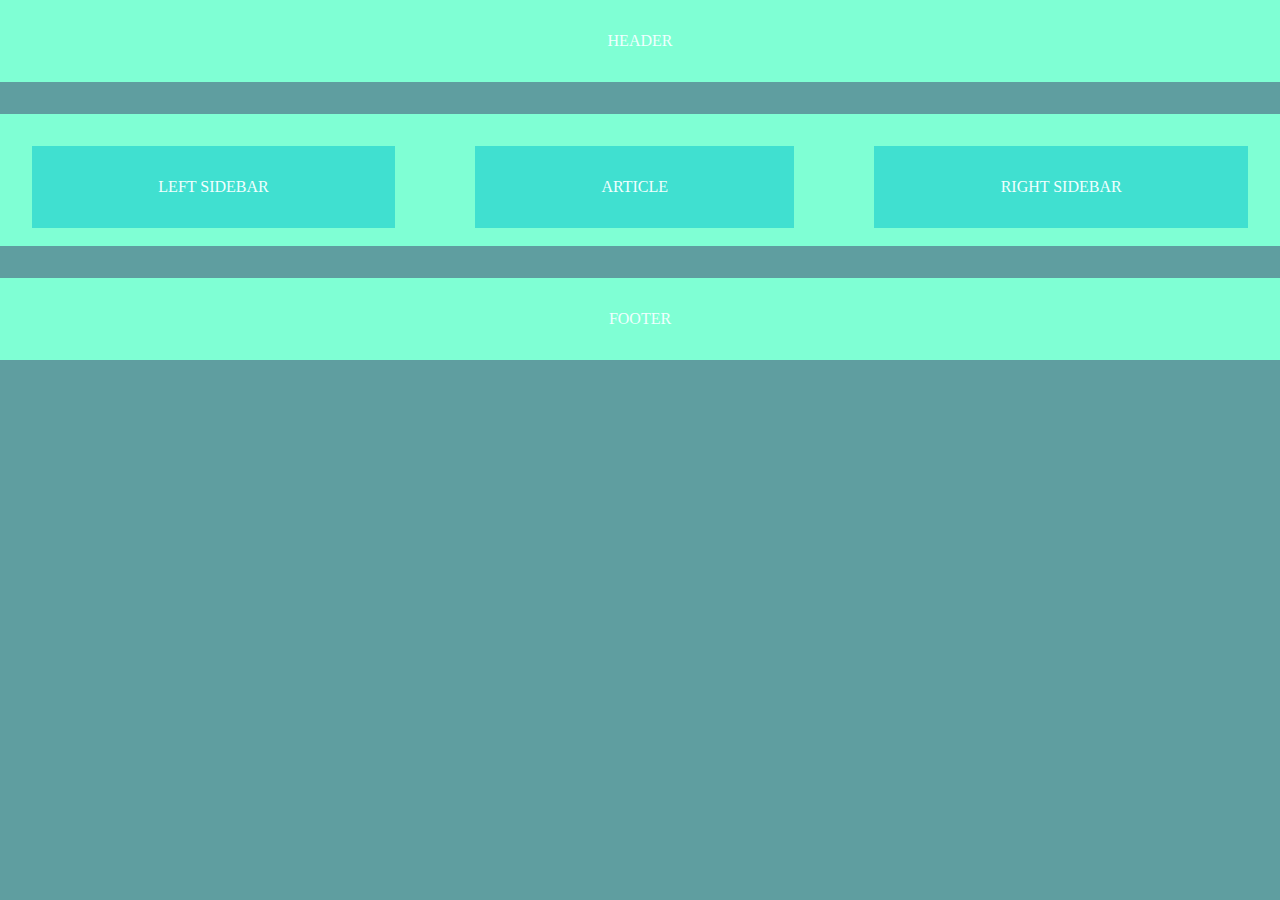
<file: layout/page-1/index.html>
<!DOCTYPE html>
<html lang="en">
<head>
    <meta charset="UTF-8">
    <meta http-equiv="X-UA-Compatible" content="IE=edge">
    <meta name="viewport" content="width=device-width, initial-scale=1.0">
    <link rel="stylesheet" href="style.css">
    <title>Document</title>
</head>
<body>
    <header>
        header
    </header>

    <main>
        <div class="left-side">
            left sidebar
        </div>

        <article>
            article
        </article>

        <div class="right-side">
            right sidebar
        </div>
    </main>

    <footer>
        footer
    </footer>
</body>
</html>
</file>
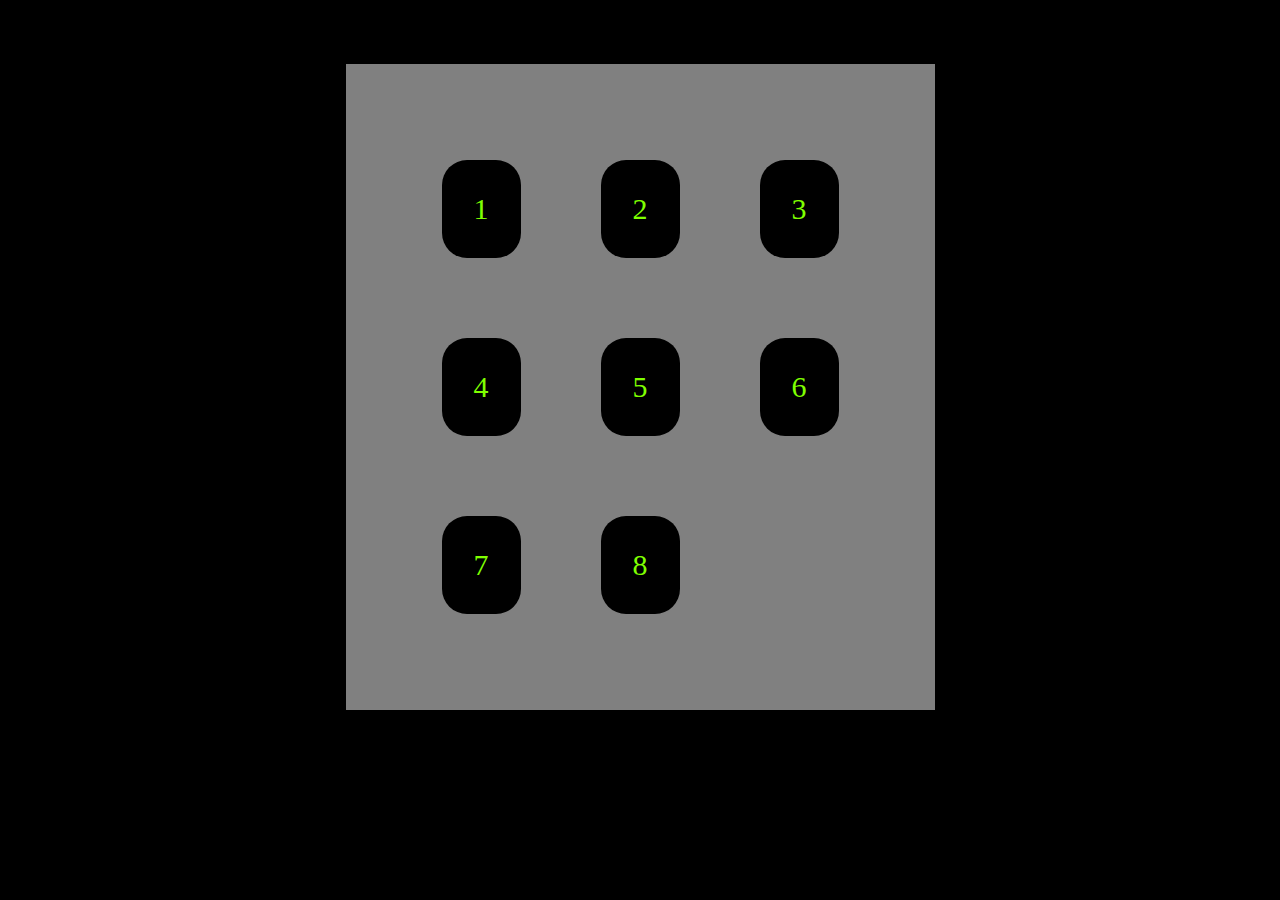
<file: layout/page-3/index.html>
<!DOCTYPE html>
<html lang="en">
<head>
    <meta charset="UTF-8">
    <meta http-equiv="X-UA-Compatible" content="IE=edge">
    <meta name="viewport" content="width=device-width, initial-scale=1.0">
    <link rel="stylesheet" href="style.css">
    <title>Document</title>
</head>
<body>
    <section>
        <div>1</div>
        <div>2</div>
        <div>3</div>
        <div>4</div>
        <div>5</div>
        <div>6</div>
        <div>7</div>
        <div>8</div>
    </section>
</body>
</html>
</file>
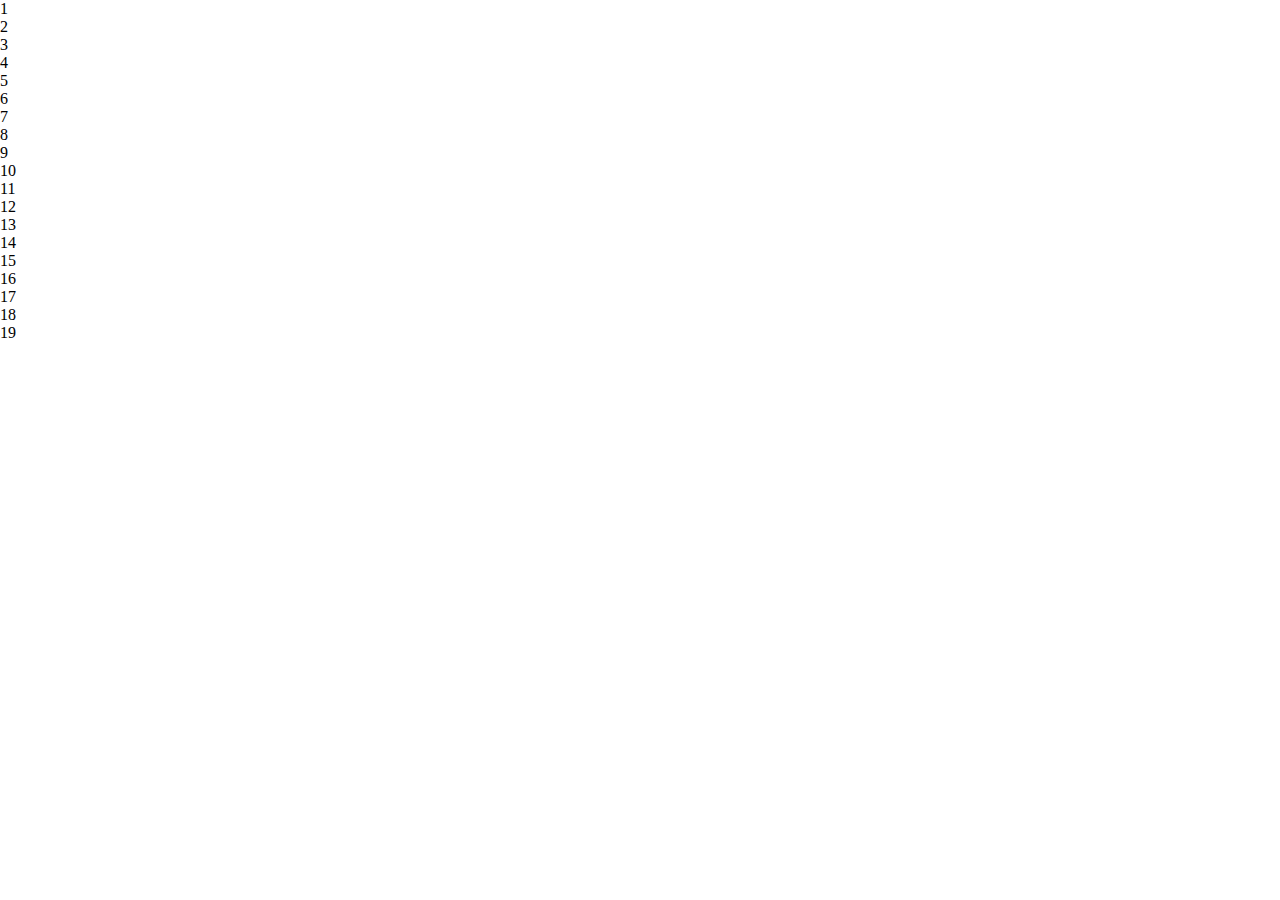
<file: layout/page-4/index.html>
<!DOCTYPE html>
<html lang="en">
<head>
    <meta charset="UTF-8">
    <meta http-equiv="X-UA-Compatible" content="IE=edge">
    <meta name="viewport" content="width=device-width, initial-scale=1.0">
    <link rel="stylesheet" href="style.css">
    <title>Document</title>
</head>
<body>
    <section>
        <div>1</div>
        <div>2</div>
        <div>3</div>
        <div>4</div>
        <div>5</div>
        <div>6</div>
        <div>7</div>
        <div>8</div>
        <div>9</div>
        <div>10</div>
        <div>11</div>
        <div>12</div>
        <div>13</div>
        <div>14</div>
        <div>15</div>
        <div>16</div>
        <div>17</div>
        <div>18</div>
        <div>19</div>
    </section>
</body>
</html>
</file>
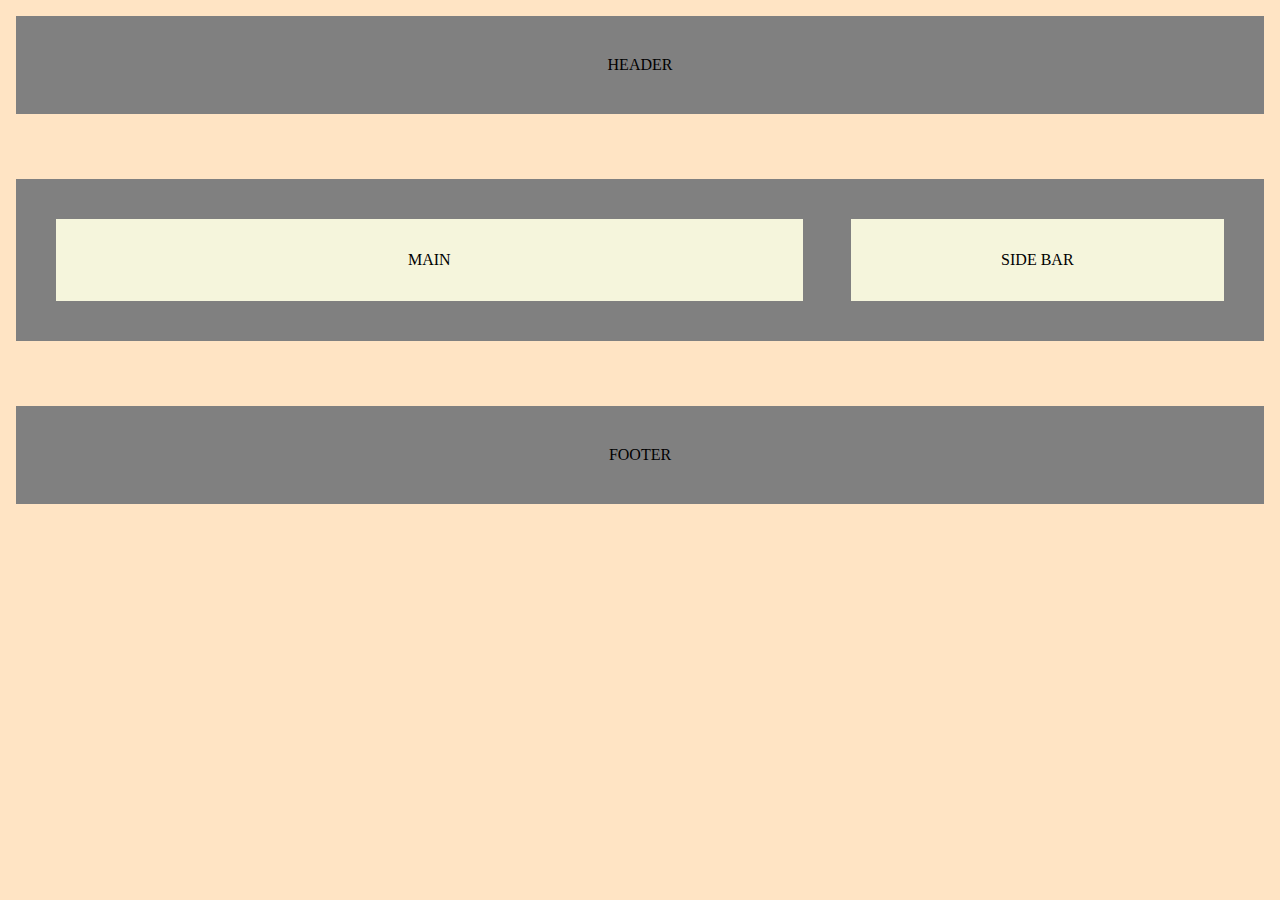
<file: layout/page-2/indeex.html>
<!DOCTYPE html>
<html lang="en">
<head>
    <meta charset="UTF-8">
    <meta http-equiv="X-UA-Compatible" content="IE=edge">
    <meta name="viewport" content="width=device-width, initial-scale=1.0">
    <link rel="stylesheet" href="style.css">
    <title>Document</title>
</head>
<body>
    <header>
        header
    </header>

    <!--ayrım-->
    
    <main>
        <div class="right">
            main
        </div>

        <!--ayrım-->

        <div class="left">
            side bar
        </div>
    </main>
    
    <!--ayrım-->
    
    <footer>
        footer
    </footer>
</body>
</html>
</file>
<file: layout/page-1/style.css>
*{
    margin: 0;
    padding: 0;
    box-sizing: border-box;
}

body{
    display: grid;
    grid-template-areas: 
    "header"
    "main"
    "footer";
    grid-template-rows: 2fr 4fr 2fr;
    background-color: cadetblue;
    color: azure;
    text-align: center;
    align-items: center;
    text-transform: uppercase;
    gap: 1rem;
}
header{grid-area: header;   background-color: aquamarine; padding: 2rem;}
main{grid-area: main;       background-color: aquamarine; padding: 2rem;}
footer{grid-area: footer;   background-color: aquamarine; padding: 2rem;}

/*main*/
main{
    display: grid;
    height: 80%;
    text-align: center;
    align-items: center;
    grid-template-areas: "left art right";
    gap: 5rem;
}
.left-side  {background-color: turquoise; padding: 2rem; grid-area: left;}
article     {background-color: turquoise; padding: 2rem; grid-area: art;}
.right-side {background-color: turquoise; padding: 2rem; grid-area: right;}

@media only screen and (max-width: 600px){
    main{
        display: grid;
        height: auto;
        text-align: center;
        align-items: center;
        grid-template-areas: 
        "left" 
        "art" 
        "right";
        gap: 5rem;
    }
}
</file>
<file: layout/page-3/style.css>
*{
    margin: 0;
    padding: 0;
    box-sizing: border-box;
}

body{
    display: flex;
    justify-content: center;
    margin-top: 5%;
    background-color: black;
}

/*ayrım--------------*/
section{
    display: grid;
    grid-template-columns: 1fr 1fr 1fr;
    gap: 5rem;
    padding: 6rem;
    background-color: gray;
}

div{
    background-color: black;
    color: chartreuse;
    padding: 2rem;
    border-radius: 25px;
    font-size: 30px;
}
</file>
<file: layout/page-4/style.css>
*{
    margin: 0;
    padding: 0;
    box-sizing: border-box;
}
</file>
<file: layout/page-2/style.css>
*{
    margin: 0;
    padding: 0;
    box-sizing: border-box;
}

/*kapsayıcı*/
body{
    display: grid;
    grid-template-rows: 1fr 2fr 1fr;
    text-align: center;
    align-items: center;
    background-color: bisque;
    text-transform: uppercase;
}

/*kapsayıcı çocuklarıu*/
header,
main,
footer{
    margin: 1rem;
    padding: 2.5rem;
    background-color: gray;
    align-items: center;
    text-align: center;
}

/*kapsayıcının çocuğu olan çocuğu*/
main{
    display: grid;
    grid-template-columns: 2fr 1fr;
    text-align: center;
    align-items: center;
    text-transform: uppercase;
    gap: 3rem;
}
.right{background-color: beige; padding: 2rem;}
.left {background-color: beige; padding: 2rem;}

@media (max-width: 640px) {
    main{
        display: grid;
        grid-template-columns: 1fr;
        grid-template-rows: 2fr 1fr;
        text-align: center;
        align-items: center;
        text-transform: uppercase;
    }
    .right{background-color: beige; height: 100%; }
    .left {background-color: beige; height: 100%; }
}
</file>
